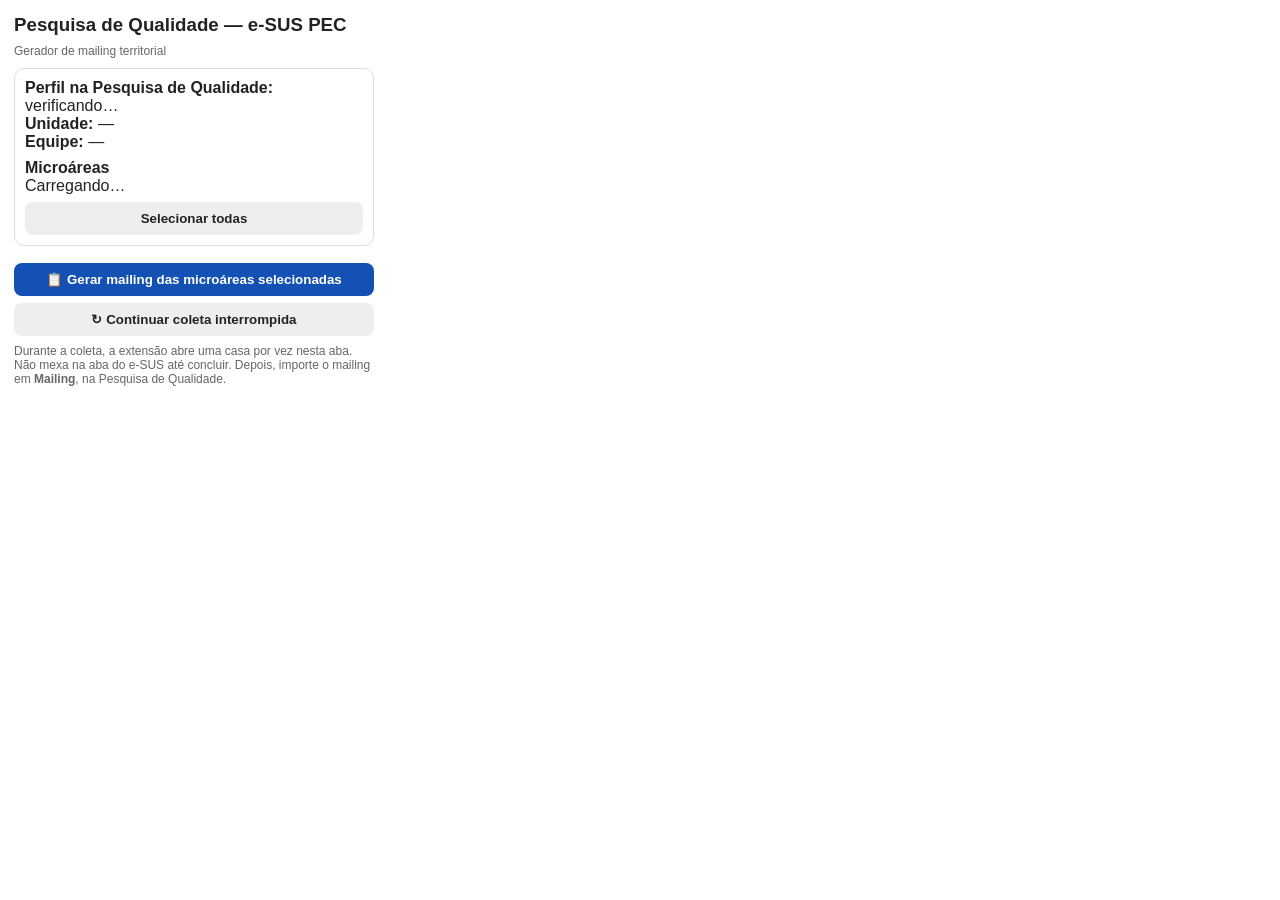
<file: extension/popup.html>
<!DOCTYPE html>
<html lang="pt-BR">
<head>
<meta charset="UTF-8">
<style>
body{font-family:Arial,sans-serif;width:360px;padding:14px;margin:0;color:#222}
h3{margin:0 0 8px}.muted{font-size:12px;color:#666}
.card{border:1px solid #ddd;border-radius:10px;padding:10px;margin:10px 0}
button{width:100%;padding:9px;margin-top:7px;border:0;border-radius:8px;background:#1351B4;color:#fff;font-weight:700;cursor:pointer}
button.secondary{background:#eee;color:#222}.micro{display:flex;gap:8px;align-items:center;padding:4px 0}
#status{font-size:12px;margin-top:8px;line-height:1.35}
</style>
</head>
<body>
<h3>Pesquisa de Qualidade — e-SUS PEC</h3>
<div class="muted">Gerador de mailing territorial</div>
<div class="card">
  <div><strong>Perfil na Pesquisa de Qualidade:</strong> <span id="perfil">verificando…</span></div>
  <div><strong>Unidade:</strong> <span id="unidade">—</span></div>
  <div><strong>Equipe:</strong> <span id="equipe">—</span></div>
  <div style="margin-top:8px"><strong>Microáreas</strong></div>
  <div id="microareas">Carregando…</div>
  <button id="btnTodos" class="secondary">Selecionar todas</button>
</div>
<button id="btnGerar">📋 Gerar mailing das microáreas selecionadas</button>
<button id="btnRetomar" class="secondary">↻ Continuar coleta interrompida</button>
<button id="btnMarcar" class="secondary" style="display:none"></button>
<button id="btnDesmarcar" class="secondary" style="display:none">✖ Remover marcas do PEC</button>
<button id="btnParar" class="secondary" style="display:none">⏹ Parar coleta</button>
<div class="muted" style="margin-top:8px">Durante a coleta, a extensão abre uma casa por vez nesta aba. Não mexa na aba do e-SUS até concluir. Depois, importe o mailing em <b>Mailing</b>, na Pesquisa de Qualidade.</div>
<div id="status"></div>
<script src="popup.js"></script>
</body>
</html>
</file>
